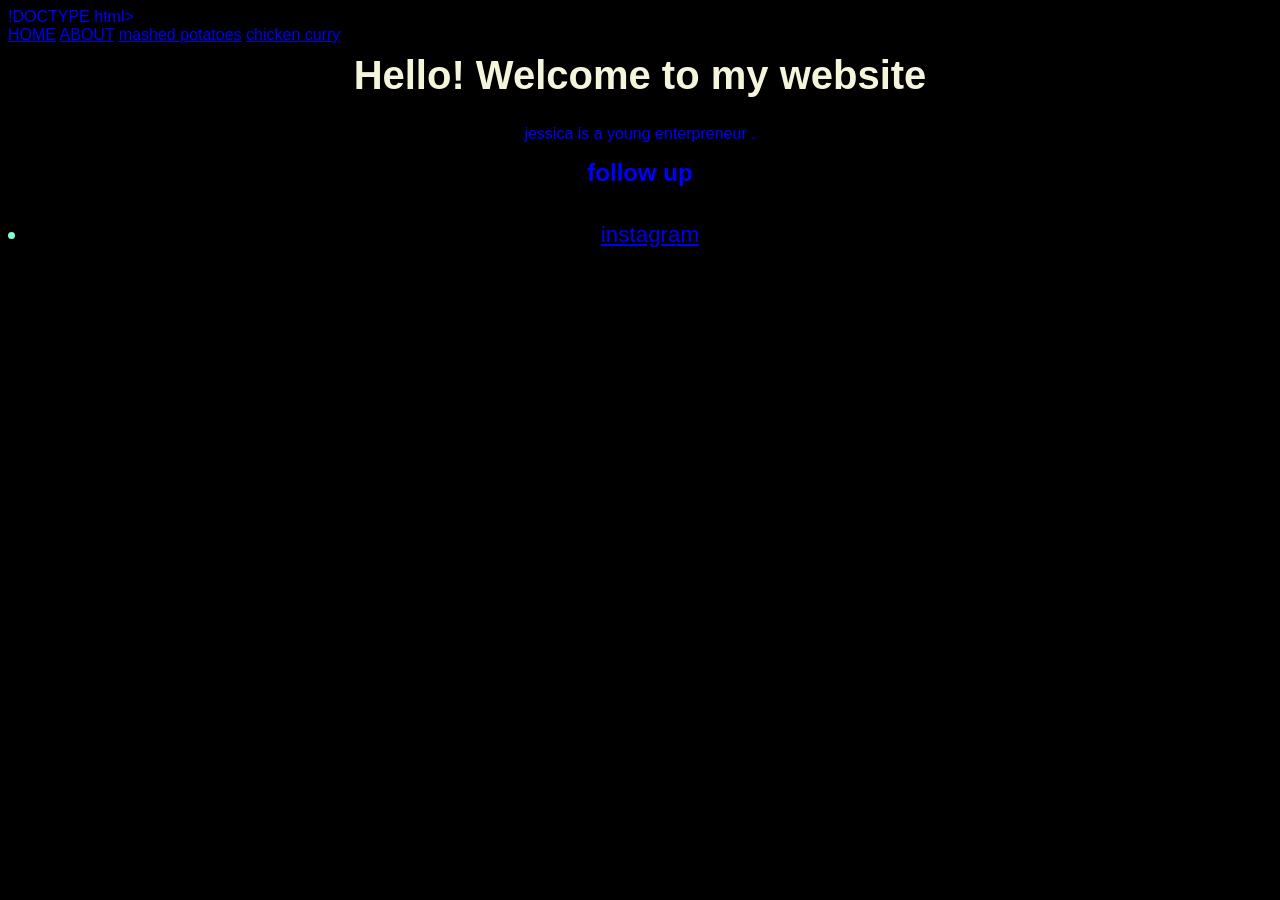
<file: index.html>
!DOCTYPE html>
<html lang="en">
    <head>
        <meta charset="UTF-8">
        <title>HOME |jessicas websitw</title>
        <link rel="stylesheet" href="style.css">
        <body>
           <nav>
            <a href="index.html">HOME</a>
            <a href="about.html">ABOUT</a>
            <a href="recipe1.html">mashed potatoes</a>
            <a href="recipe2.html">chicken curry</a>
         </nav>
         <header>
            <h1>Hello! Welcome to my website</h1>
            <p>jessica is a young enterpreneur .</p>
            <h2>follow up</h2>
            <ul>
                <li><a href="http:// ww._wambuimaina">instagram</a></li>
            </ul>
         </header>
        </body>
    </head>
</html>
</file>
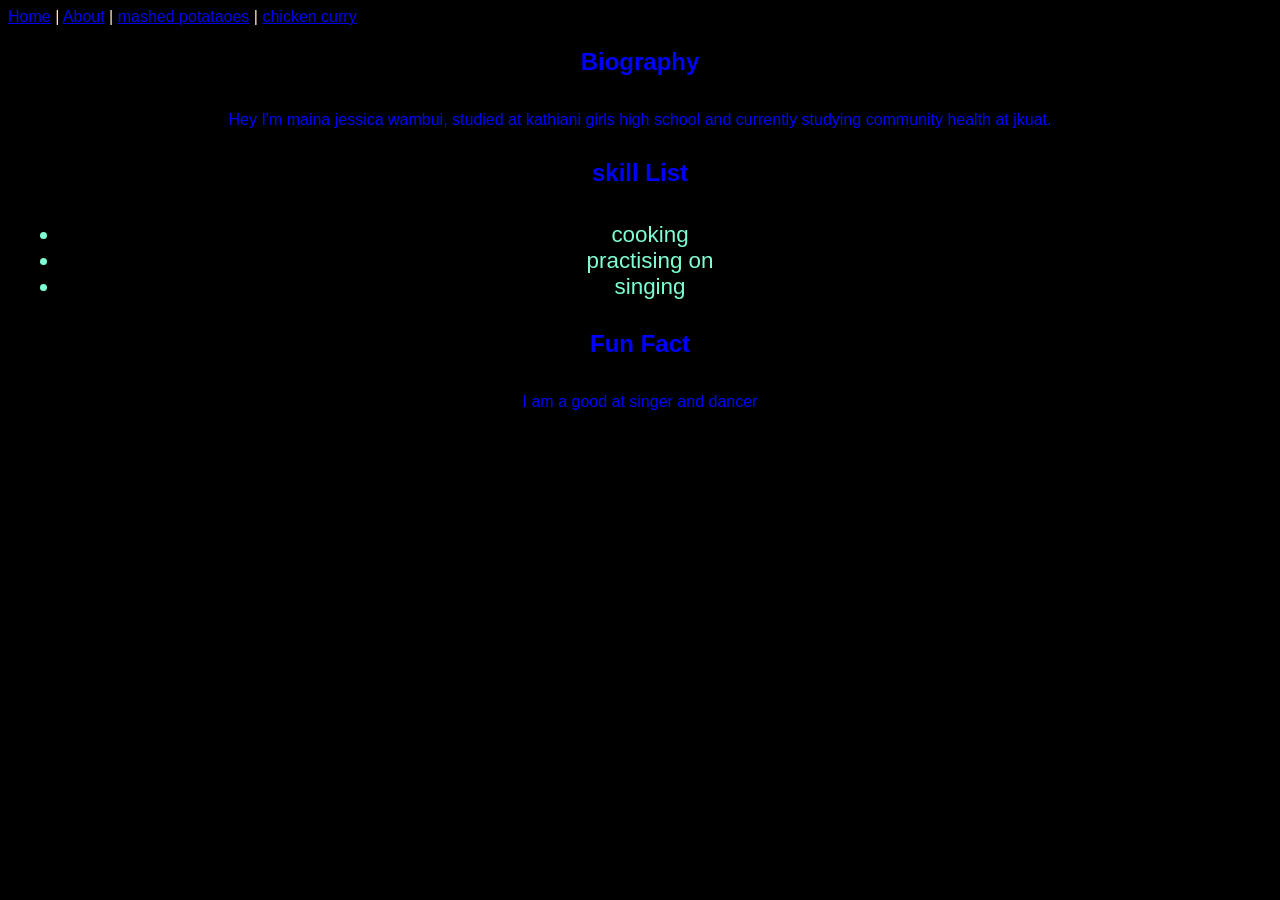
<file: about.html>
<DOCTYPE html>
    <html lang="en">
        <head>
            <meta charset="UTF-8">
            <title>About  | My website</title>
            <link rel="stylesheet" href="style.css">
            </head>
            <body>
                <nav>
                    <a href="index.html">Home</a> |
<a href="about.html">About</a> |
<a href="recipe1.html">mashed potataoes</a> |
<a href="recipe2.html">chicken curry</a>
</nav>
<header>
    <main>
        <section
        <img="profile.jpg" alt="My photo" width="200">
        <section>
        </section>
        <h2>Biography</h2>
    <p>Hey I'm maina jessica wambui, studied at kathiani girls high school and currently studying community health at jkuat.
    </section>
    <section>
<h2>skill List</h2>
<ul>
    <li>cooking</li>
    <li>practising on <HTML, CSS and Javascript</li>
<li>singing</li>
</ul>
    </section>
    <section>
<h2>Fun Fact</h2>
<p>I am a good at singer and dancer<p> 
</section>
</main>
</header>
            </body>
            </html>
</file>
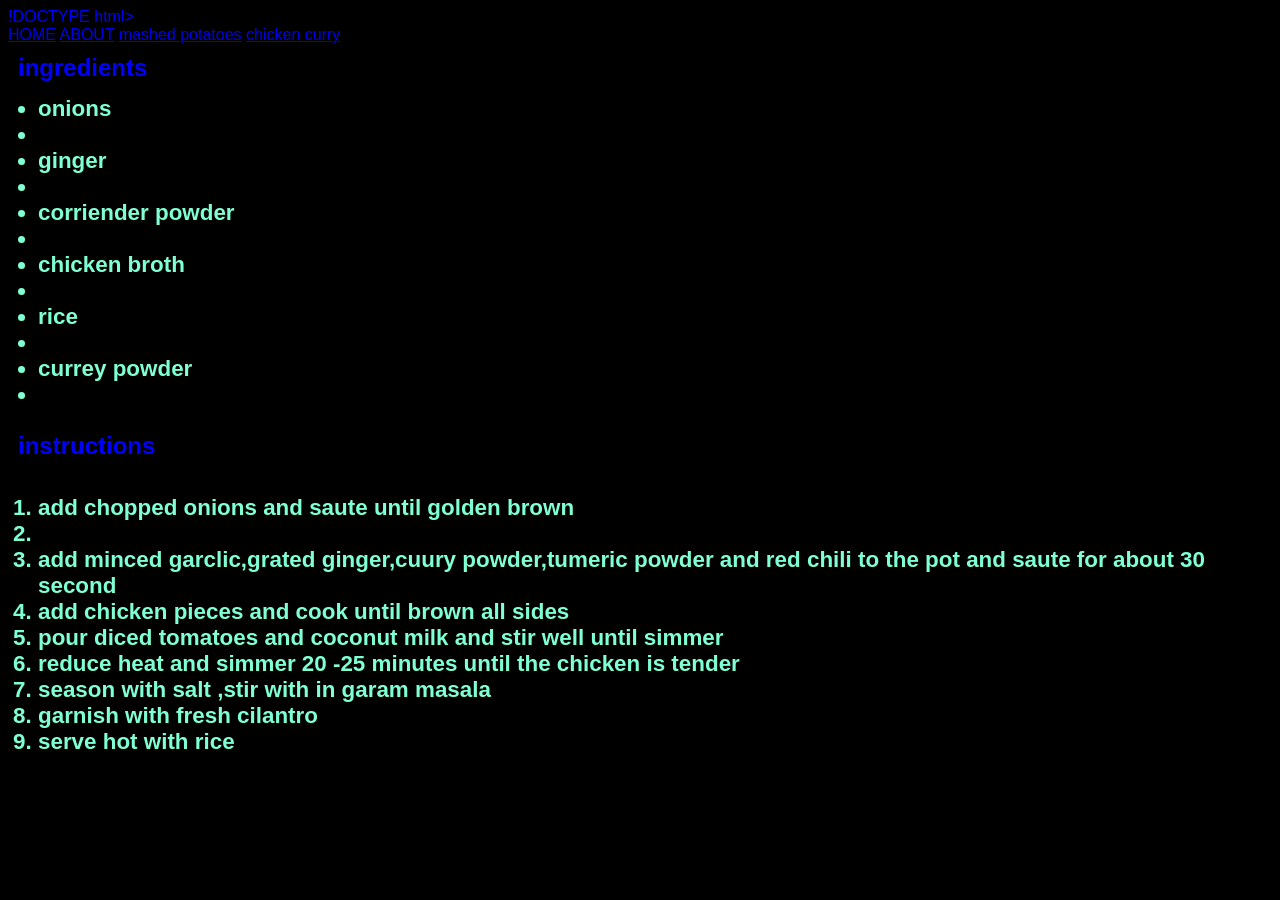
<file: recipe 2.html>
!DOCTYPE html>
<html lang="en">
    <head>
        <meta charset="UTF-8">
        <title>HOME |jessicas websitw</title>
        <link rel="stylesheet" href="style.css">
        <body>
           <nav>
            <a href="index.html">HOME</a>
            <a href="about.html">ABOUT</a>
            <a href="recipe1.html">mashed potatoes</a>
            <a href="recipe2.html">chicken curry</a>
        <body>
        <main>
        <section>
        <h2>ingredients</h>
                <ul>
                   <li>onions<li>
                    <li>ginger<li>
                    <li>corriender powder<li>
                    <li>chicken broth<li>
                    <li>rice<li>
                    <li>currey powder<li>
                </ul>
                <section>
                    <h2>instructions</h2>
                    <ol>
                        <li>add chopped onions and saute until golden brown<li>
                        <li>add minced garclic,grated ginger,cuury powder,tumeric powder and red chili to the pot and saute for about 30 second</li>
                        <li>add chicken pieces and cook until brown all sides</li>
                        <li>pour diced tomatoes and coconut milk and stir well until simmer</li>
                        <li>reduce heat and simmer 20 -25 minutes until the chicken is tender</li>
                        <li>season with salt ,stir with in garam masala</li>
                        <li>garnish  with fresh cilantro 
                        <li>serve hot with rice</li>
                        </ol>
                </section>
            </section>
        </main>
    </body>
</html>
</file>
<file: style.css>
body{
    font-family: 'Franklin Gothic Medium', 'Arial Narrow', Arial, sans-serif
    ;line-height: normal;
    background-color: black;
    color: blue;
    padding: top 20px ;
}
nav{
    position: fixed;
    top: auto;
    width: auto;
    background-color: black;
    color: bisque;
    padding: 0lvw;
    z-index:1000 ;
}
nav a:hover{
    background-color: blue;
}
header{
    text-align: center;
    padding: 0%;
}
header h1{
    font-size: large;
    color: beige;
}
header p{
    font-size: 1.2rem;
    color: blue;
    margin-top: 10px;
}
header img{
    margin-top: 20px;
    max-width: 100%;
    height: auto;
    border-radius: 15px;
}
main{
    max-width: 1200px;
    margin: auto;
    padding: 20cap;
}
section{
    margin-bottom: 40px;
}
h2{
    font-size: 3rem;
    color: blue;
    border-bottom: 2px;
    padding-bottom: 15px;
    margin-top: auto;
}
ul,
ol{
    padding-left: 20px;
    margin-top: 14px;
}
ul li,
ol li{
    font-size: 1.4rem;
    color: aquamarine;
    margin: bottom 8px; 
}
img{
    max-width: 100%;
    height: auto;
    border-radius: 10px;
}
footer{
    background-color: black;
    color: blanchedalmond;
    text-align: center;
    padding: 15px;
    position: relative;
    bottom: 0%;
    width: 100%;
}
@media( max-width:770px) { nav a{
    padding: 8px 11px;
    margin: 0px;
}
}
header h1 {
    font-size: 2.5rem;
}
header p {
    font-size: 1rem;
}
main{
    padding: 10px;
}
section{
    margin-bottom: 30px;
}
h2{
    font-size: 1.5rem;
}
ul li,
ol li{
    font-size: 1.4rem;
}
</file>
